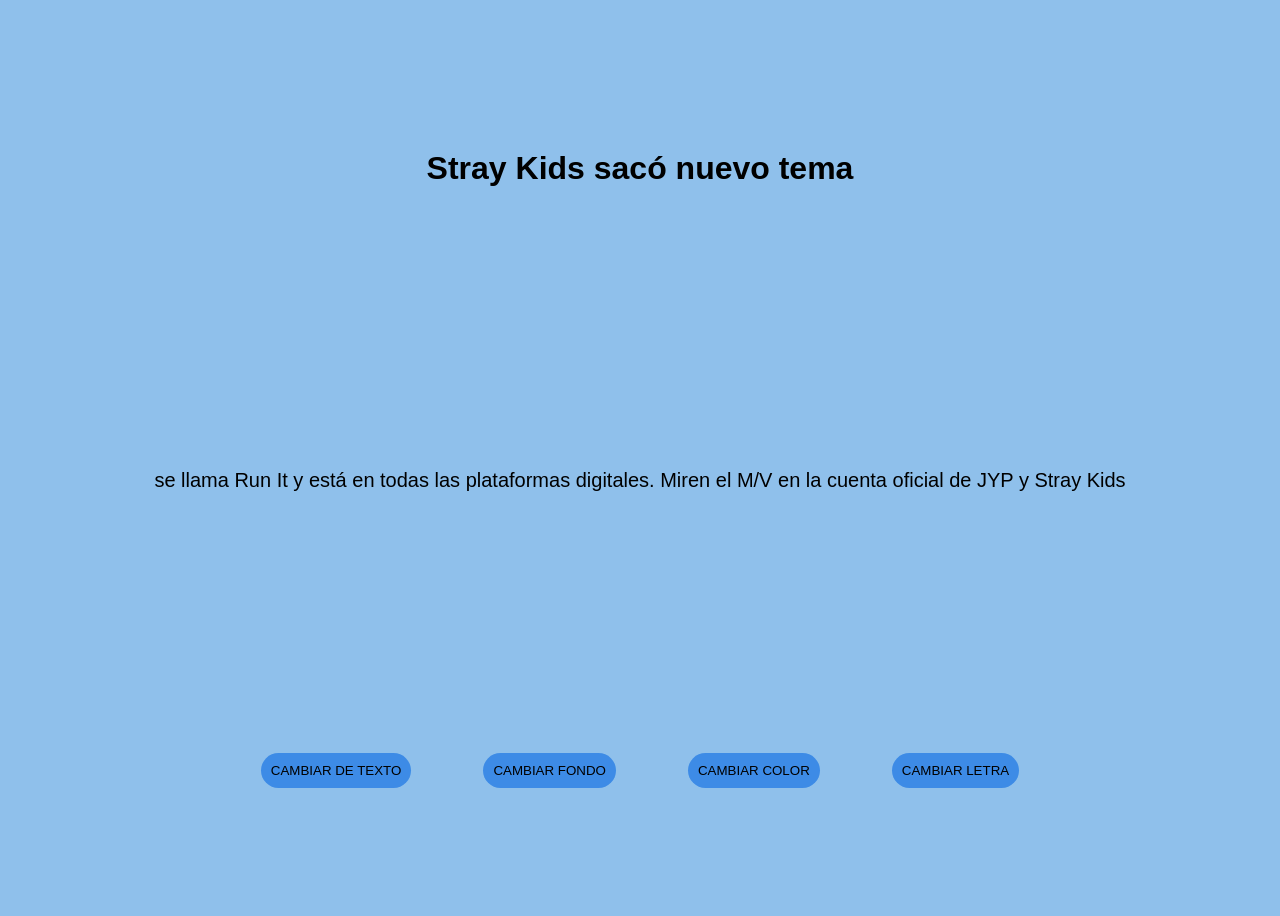
<file: práctica/index.html>
<!DOCTYPE html>
<html lang="en">
<head>
    <meta charset="UTF-8">
    <meta name="viewport" content="width=device-width, initial-scale=1.0">
    <title>Document</title>
    <link rel="stylesheet" href="style.css">
</head>
<body>
    <h1>Stray Kids sacó nuevo tema</h1>
    <p id="p1">se llama Run It y está en todas las plataformas digitales. Miren el M/V en la cuenta oficial de JYP y Stray Kids</p>
    <div>
        <button id="b1">CAMBIAR DE TEXTO</button>
        <button id="b2"> CAMBIAR FONDO</button>
        <button id="b3">CAMBIAR COLOR</button>
        <button id="b4">CAMBIAR LETRA</button>
    </div>

</body>
<script src="app.js"></script>
</html>
</file>
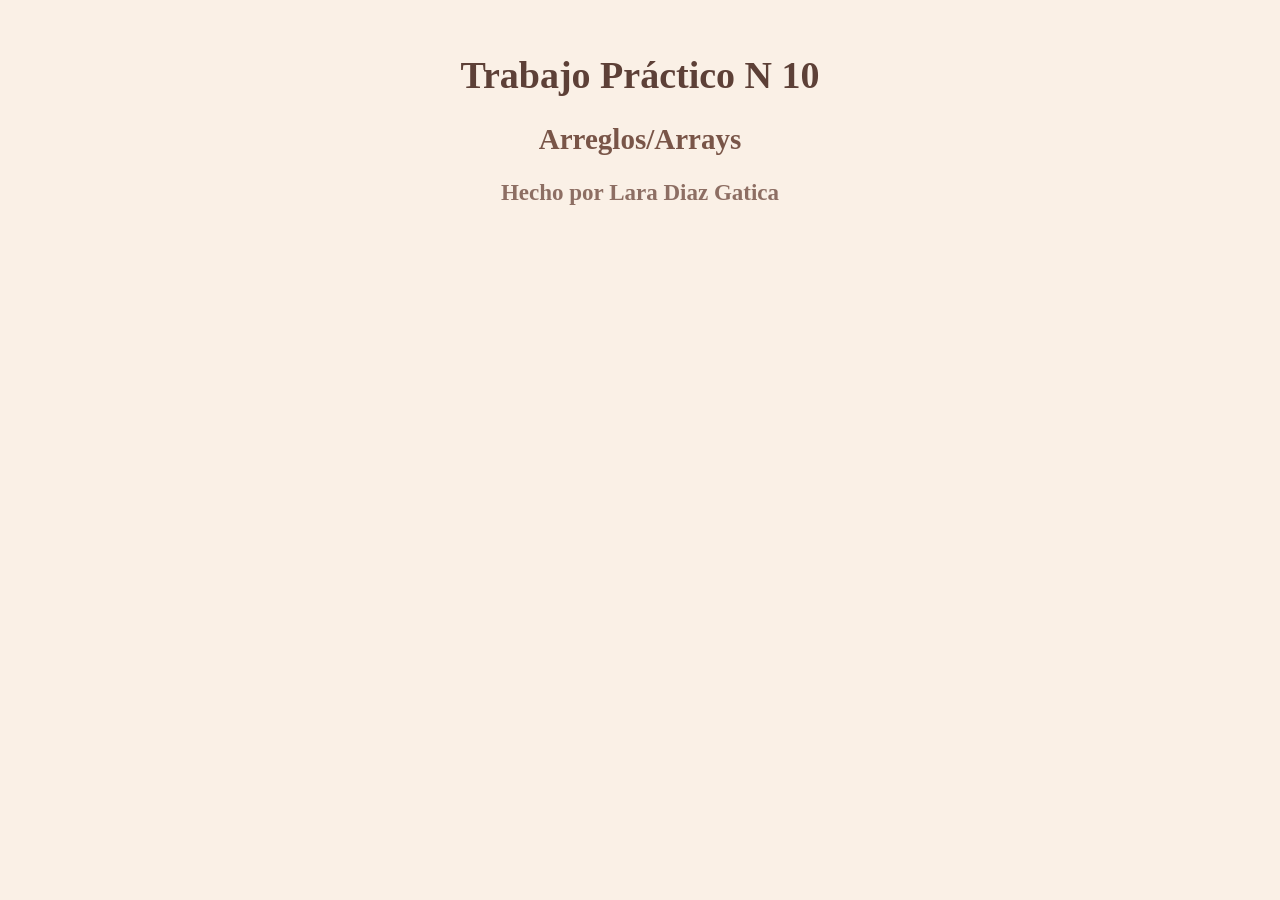
<file: TP10/index.html>
<!DOCTYPE html>
<html lang="en">
<head>
    <meta charset="UTF-8">
    <meta name="viewport" content="width=device-width, initial-scale=1.0">
    <title>Document</title>
    <link rel="stylesheet" href="style.css">
</head>
<body>
  <h1>Trabajo Práctico N 10</h1>
  <h2>Arreglos/Arrays</h2>
  <h3>Hecho por Lara Diaz Gatica</h3>
</body>
<script src="app.js"></script>
</html>
</file>
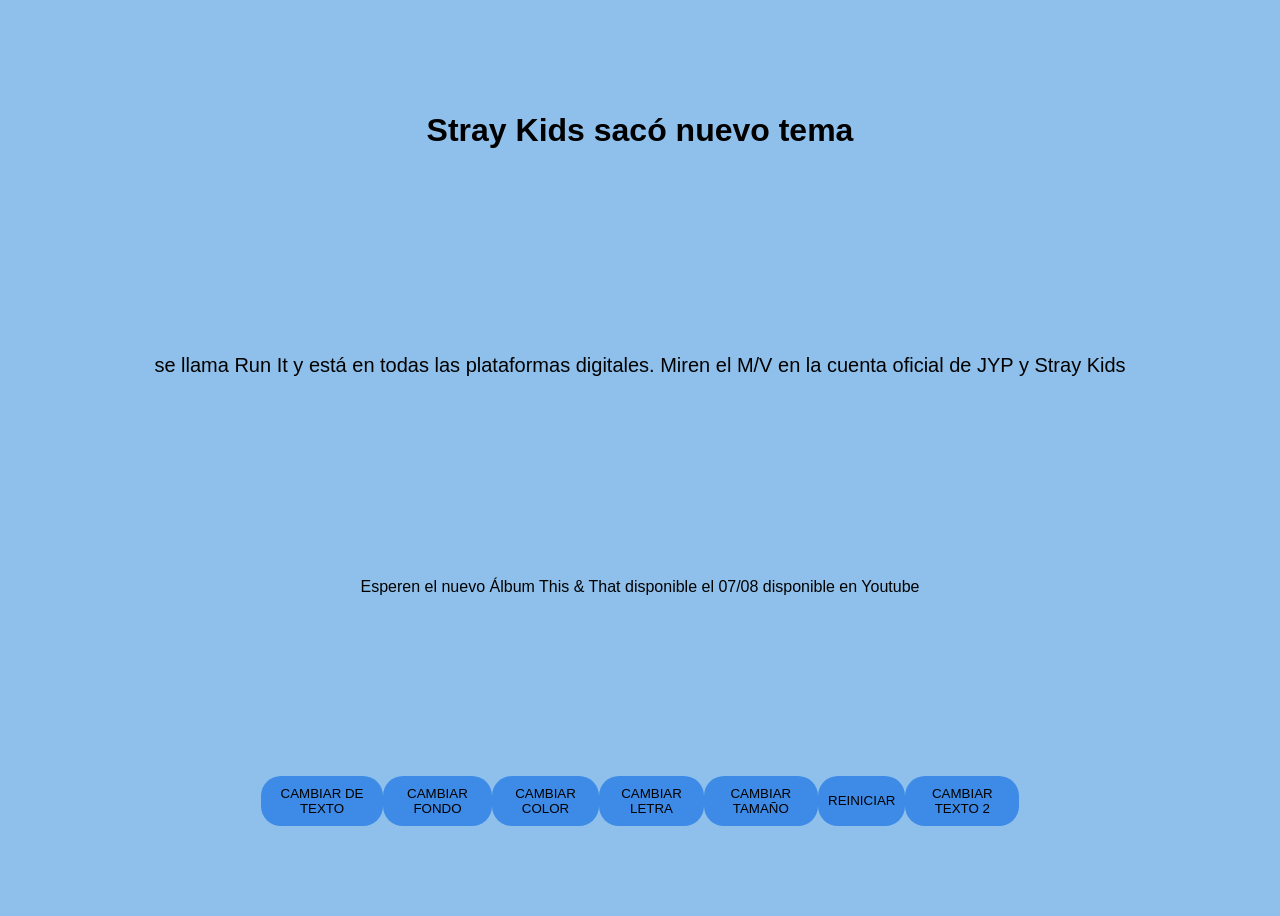
<file: TP6/index.html>
<!DOCTYPE html>
<html lang="en">
<head>
    <meta charset="UTF-8">
    <meta name="viewport" content="width=device-width, initial-scale=1.0">
    <title>Document</title>
    <link rel="stylesheet" href="style.css">
</head>
<body>
    <h1>Stray Kids sacó nuevo tema</h1>
    <p id="p1">se llama Run It y está en todas las plataformas digitales. Miren el M/V en la cuenta oficial de JYP y Stray Kids</p>
    <p id="p2">Esperen el nuevo Álbum This & That disponible el 07/08 disponible en Youtube</p>
    <div>
        <button id="b1">CAMBIAR DE TEXTO</button>
        <button id="b2"> CAMBIAR FONDO</button>
        <button id="b3">CAMBIAR COLOR</button>
        <button id="b4">CAMBIAR LETRA</button>
        <button id="b5">CAMBIAR TAMAÑO</button>
        <button id="b6">REINICIAR</button>
        <button id="b7">CAMBIAR TEXTO 2</button>
    
    </div>

</body>
<script src="app.js"></script>
</html>
</file>
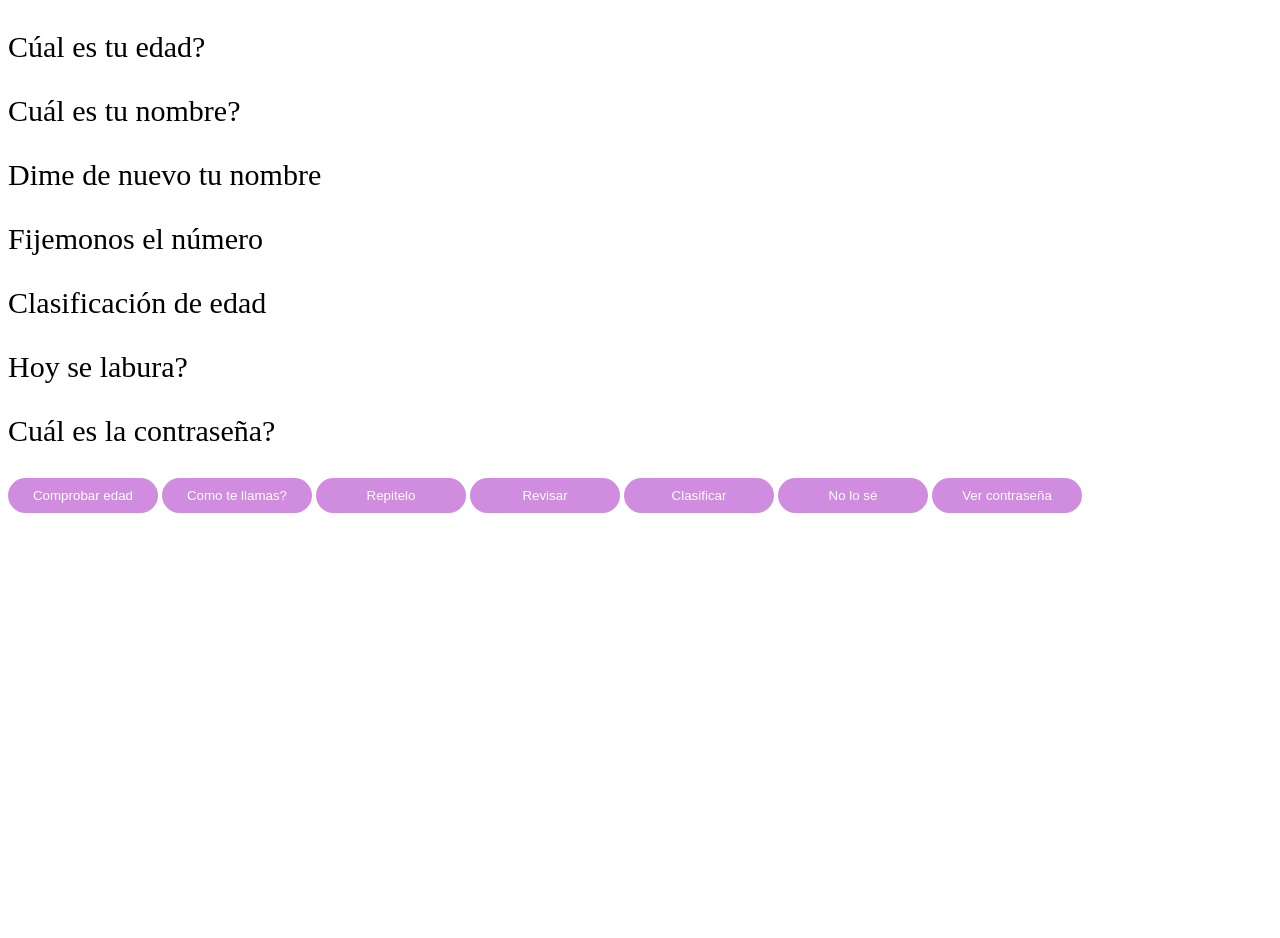
<file: TP7/index.html>
<!DOCTYPE html>
<html lang="en">
<head>
    <meta charset="UTF-8">
    <meta name="viewport" content="width=device-width, initial-scale=1.0">
    <title>Document</title>
    <link rel="stylesheet" href="style.css">
</head>
<body>
<div id="parrafos">
    <p id="p1">Cúal es tu edad?</p>
    <p id="p2">Cuál es tu nombre?</p>
    <p id="p3">Dime de nuevo tu nombre</p>
    <p id="p4">Fijemonos el número</p>
    <p id="p5">Clasificación de edad</p>
    <p id="p6">Hoy se labura?</p>
    <p id ="p7">Cuál es la contraseña?</p>
</div>
<div id="botones">
<button id="b1">Comprobar edad</button>
<button id="b2">Como te llamas?</button>
<button id="b3">Repitelo</button>
<button id="b4">Revisar</button>
<button id="b5">Clasificar</button>
<button id="b6">No lo sé</button>
<button id="b7">Ver contraseña</button>
</div>





</body>
<script src="app.js"></script>
</html>
</file>
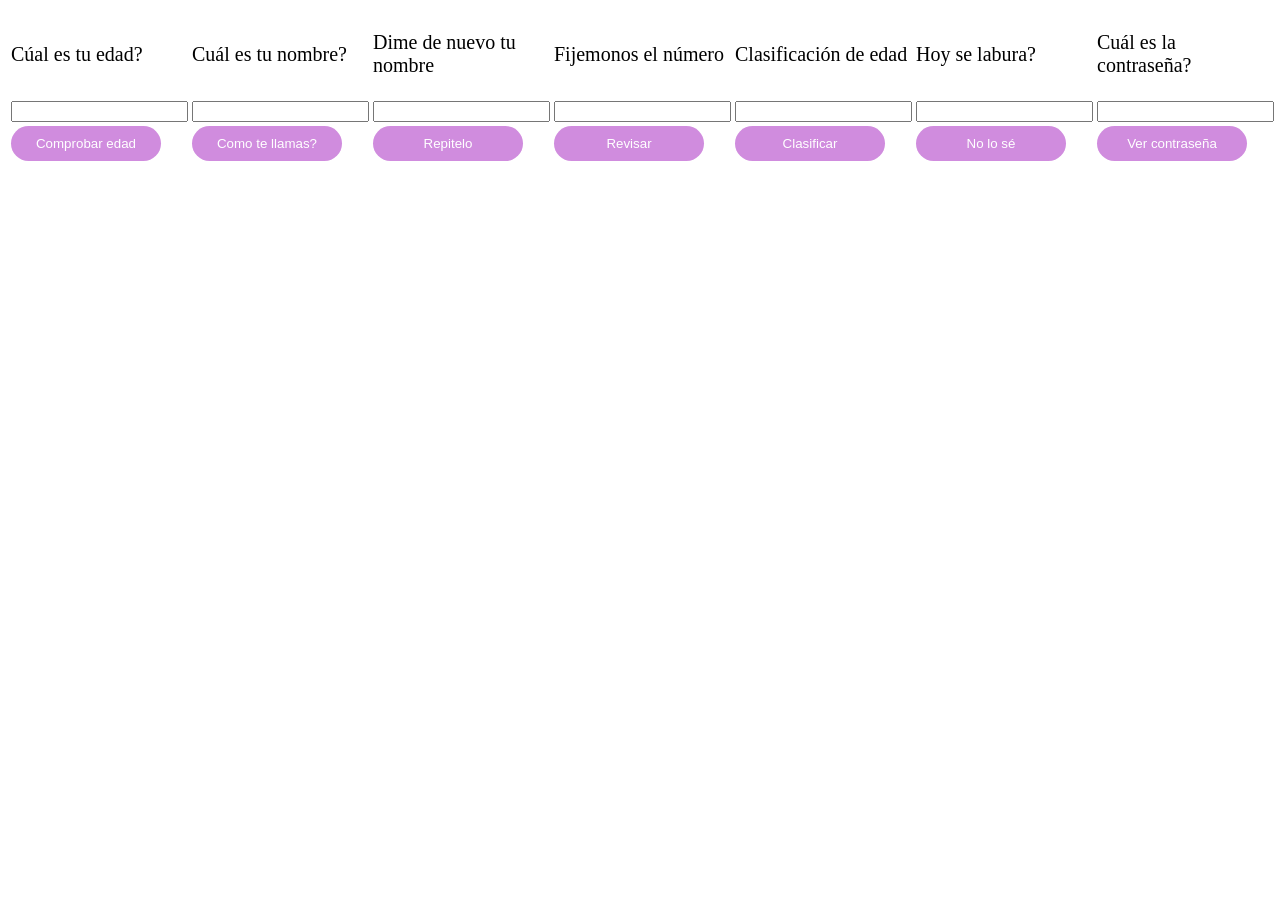
<file: TP8/index.html>
<!DOCTYPE html>
<html lang="en">
<head>
    <meta charset="UTF-8">
    <meta http-equiv="X-UA-Compatible" content="IE=edge">
    <meta name="viewport" content="width=device-width, initial-scale=1.0">
    <link rel="stylesheet" href="style.css">
    <title>Document</title>
</head>
<body>
 
    <table>
        <tr>
            <td><p id="p1">Cúal es tu edad?</p></td>
            <td><p id="p2">Cuál es tu nombre?</p></td>
            <td><p id="p3">Dime de nuevo tu nombre</p></td>
            <td><p id="p4">Fijemonos el número</p></td>
            <td><p id="p5">Clasificación de edad</p></td>
            <td><p id="p6">Hoy se labura?</p></td>
            <td><p id ="p7">Cuál es la contraseña?</p></td>
        </tr>
        <tr>
            <td><input type="text" name="" id="in1"></td>
            <td><input type="text" name="" id="in2"></td>
            <td><input type="text" name="" id="in3"></td>
            <td><input type="text" name="" id="in4"></td>
            <td><input type="text" name="" id="in5"></td>
            <td><input type="text" name="" id="in6"></td>
            <td><input type="text" name="" id="in7"></td>
        </tr>
        <tr>
            <td><button id="b1">Comprobar edad</button></td>
            <td><button id="b2">Como te llamas?</button></td>
            <td><button id="b3">Repitelo</button></td>
            <td><button id="b4">Revisar</button></td>
            <td><button id="b5">Clasificar</button></td>
            <td><button id="b6">No lo sé</button></td>
            <td><button id="b7">Ver contraseña</button></td>
        </tr>
    </table>
</body>
<script src="app.js"></script>
</html>
</file>
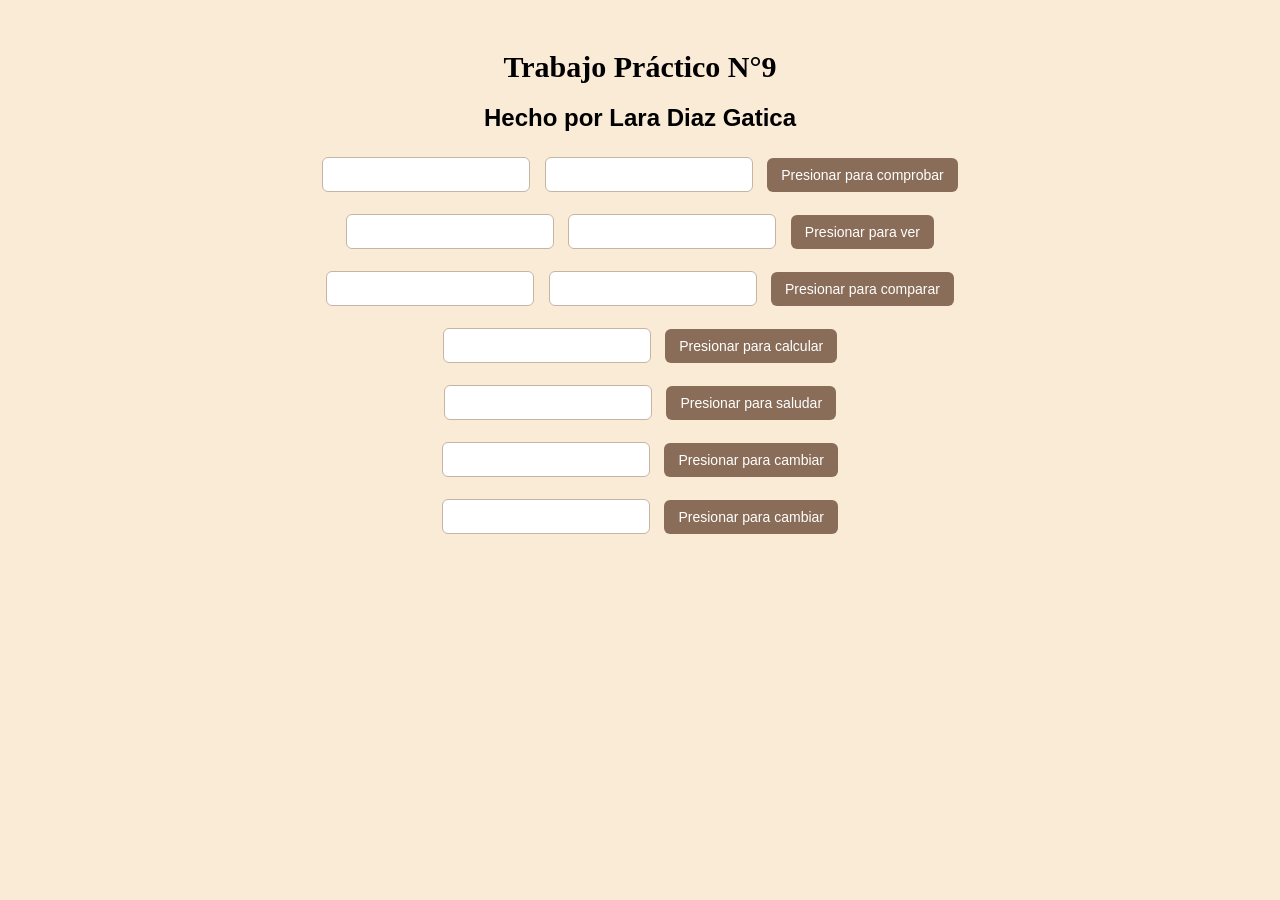
<file: TP9/index.html>
<!DOCTYPE html>
<html lang="en">
<head>
    <meta charset="UTF-8">
    <meta name="viewport" content="width=device-width, initial-scale=1.0">
    <title>Document</title>
    <link rel="stylesheet" href="style.css">
</head>
<body>

<h1>Trabajo Práctico N°9</h1>
<h2>Hecho por Lara Diaz Gatica</h2>

    <input type="text" id="input1">
    <input type="text" id="input2">
    <button id="boton1">Presionar para comprobar</button>
    <p id="p1"></p>
    
<input type="number" id="input3">
<input type="number" id="input4">
<button id="boton2">Presionar para ver</button>
<p id="p2"></p>

 <input type="number" id="input5">
<input type="number" id="input6">
<button id="boton3">Presionar para comparar</button>
<p id="p3"></p>


<input type="number" id="input7">
<button id="boton4">Presionar para calcular</button>
<p id="p4"></p>

 <input type="text" id="input8">
<button id="boton5">Presionar para saludar</button>
<p id="p5"></p>

 <input type="text" id="input9">
<button id="boton6">Presionar para cambiar</button>
<p id="p6"></p>

<input type="text" id="input10">
<button id="boton7">Presionar para cambiar</button>
<p id="p7"></p>


</body>
<script src="app.js"></script>
</html>
</file>
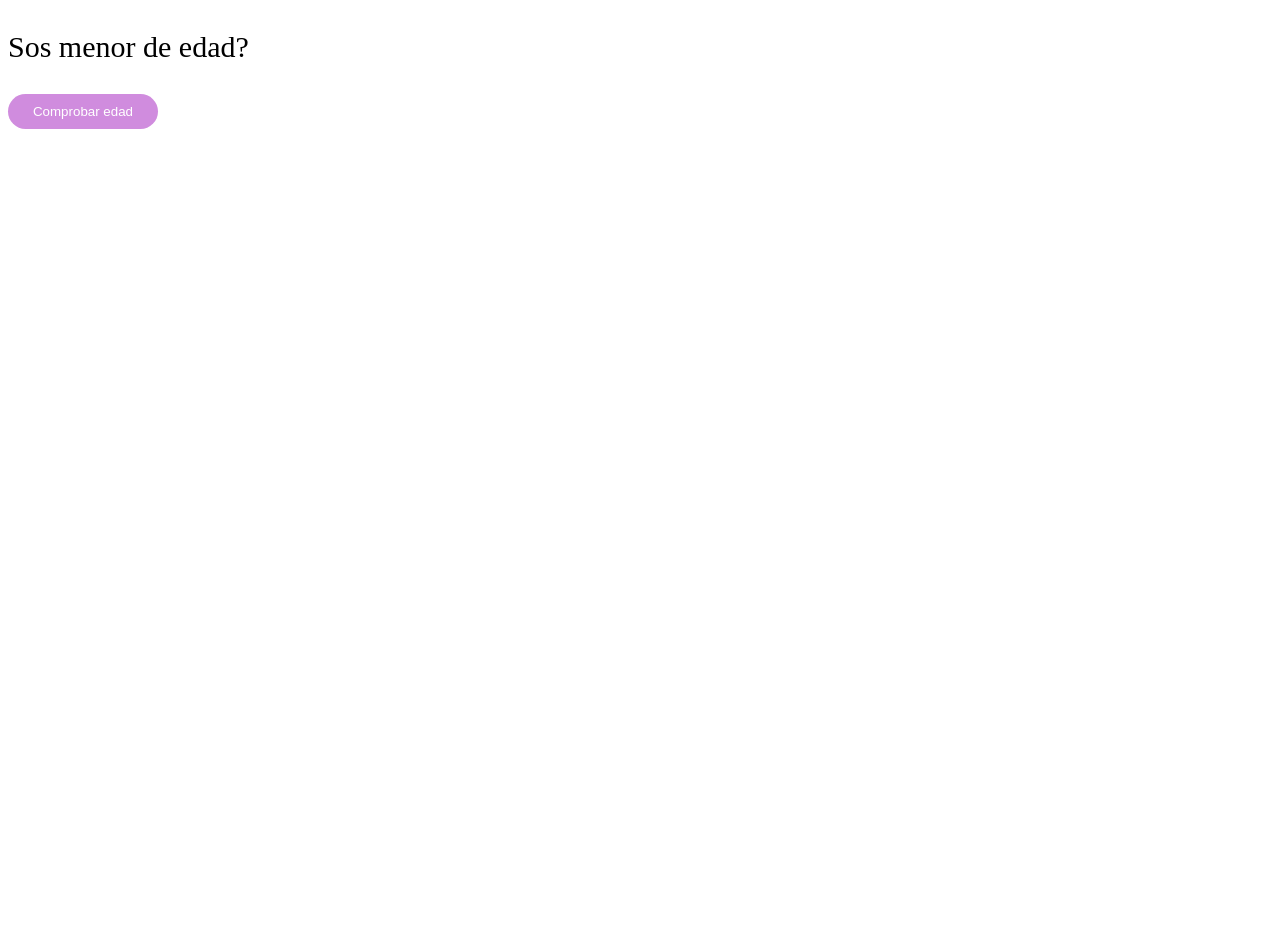
<file: TP7/inde.html>
<!DOCTYPE html>
<html lang="en">
<head>
    <meta charset="UTF-8">
    <meta name="viewport" content="width=device-width, initial-scale=1.0">
    <title>Document</title>
    <link rel="stylesheet" href="style.css">
</head>
<body>
<div id="parrafos">
    <p id="p1">Sos menor de edad?</p>
</div>
<div id="botones">
<button id="b1">Comprobar edad</button>
</div>
</body>
<script src="app.js"></script>
</html>
</file>
<file: práctica/style.css>
body{
    background-color: rgb(143, 192, 235);
    color: black;
    font-family: Arial, Helvetica, sans-serif;
    display: flex;
    align-items: center;
    justify-content: space-around;
    height: 100vh;
    flex-direction: column;
    
}
div{
    display: flex;
    justify-content: space-between;
    width: 60%;
}
    #p1{
    font-size: 20px;
    color: rgb(0, 0, 0);
}
#b1{
    background-color: rgb(61, 139, 230);
    color: black;
    padding: 10px;
    border: none;
    border-radius: 20px;
}
#b2{
    background-color:rgb(61, 139, 230);
    color: black;
    padding: 10px;
    border: none;
    border-radius: 20px;
}
#b3{
    background-color: rgb(61, 139, 230);
    color: black;
    padding: 10px;
    border: none;
    border-radius: 20px;
}
#b4{
    background-color:rgb(61, 139, 230);
    color: black;
    padding: 10px;
    border: none;
    border-radius: 20px;
}
#b1:hover{
    background-color: rgb(86, 165, 255);
    transform: scale(1.2);
}
#b2:hover{
    background-color: rgb(86, 165, 255);
    transform: scale(1.2);
}
#b3:hover{
    background-color: rgb(86, 165, 255);
    transform: scale(1.2);
}
#b4:hover{
    background-color: rgb(86, 165, 255);
    transform: scale(1.2);
}
</file>
<file: TP10/style.css>
body {
    background-color: #FAF0E6;
    color: #3E2723;
    text-align: center;
    padding: 20px;
}

h1 {
    color: #5D4037;
    font-family: Georgia, serif;
    font-size: 38px;
}

h2 {
    color: #795548;
    font-family: "Palatino Linotype", serif;
    font-size: 29px;
}

h3 {
    color: #8D6E63;
    font-family: Georgia, serif;
    font-size: 23px;
}
</file>
<file: TP6/style.css>
body{
    background-color: rgb(143, 192, 235);
    color: black;
    font-family: Arial, Helvetica, sans-serif;
    display: flex;
    align-items: center;
    justify-content: space-around;
    height: 100vh;
    flex-direction: column;
    
}
div{
    display: flex;
    justify-content: space-between;
    width: 60%;
}
    #p1{
    font-size: 20px;
    color: rgb(0, 0, 0);
}
#b1{
    background-color: rgb(61, 139, 230);
    color: black;
    padding: 10px;
    border: none;
    border-radius: 20px;
}
#b2{
    background-color:rgb(61, 139, 230);
    color: black;
    padding: 10px;
    border: none;
    border-radius: 20px;
}
#b3{
    background-color: rgb(61, 139, 230);
    color: black;
    padding: 10px;
    border: none;
    border-radius: 20px;
}
#b4{
    background-color:rgb(61, 139, 230);
    color: black;
    padding: 10px;
    border: none;
    border-radius: 20px;
}
#b5{
    background-color:rgb(61, 139, 230);
    color: black;
    padding: 10px;
    border: none;
    border-radius: 20px;
}
#b6{
    background-color:rgb(61, 139, 230);
    color: black;
    padding: 10px;
    border: none;
    border-radius: 20px;
}
#b7{
    background-color:rgb(61, 139, 230);
    color: black;
    padding: 10px;
    border: none;
    border-radius: 20px;
}
#b1:hover{
    background-color: rgb(86, 165, 255);
    transform: scale(1.2);
}
#b2:hover{
    background-color: rgb(86, 165, 255);
    transform: scale(1.2);
}
#b3:hover{
    background-color: rgb(86, 165, 255);
    transform: scale(1.2);
}
#b4:hover{
    background-color: rgb(86, 165, 255);
    transform: scale(1.2);
}
#b5:hover{
    background-color: rgb(86, 165, 255);
    transform: scale(1.2);
}
#b6:hover{
    background-color: rgb(86, 165, 255);
    transform: scale(1.2);
}
#b7:hover{
    background-color: rgb(86, 165, 255);
    transform: scale(1.2);
}
</file>
<file: TP7/style.css>
body{
    height: 100vh;
   
}
p{
    font-size: 30px;
    color:black;
}

#b1{
    background-color: rgb(208, 140, 222);
    color: rgb(255, 255, 255);
    padding: 10px;
    border: none;
    border-radius: 20px;
    width: 150px;
}
#b2{
    background-color: rgb(208, 140, 222);
    color: rgb(255, 255, 255);
    padding: 10px;
    border: none;
    border-radius: 20px;
    width: 150px;
}
#b3{
    background-color: rgb(208, 140, 222);
    color: rgb(255, 255, 255);
    padding: 10px;
    border: none;
    border-radius: 20px;
    width: 150px;
}
#b4{
    background-color: rgb(208, 140, 222);
    color: rgb(255, 255, 255);
    padding: 10px;
    border: none;
    border-radius: 20px;
    width: 150px;
}
#b5{
    background-color: rgb(208, 140, 222);
    color: rgb(255, 255, 255);
    padding: 10px;
    border: none;
    border-radius: 20px;
    width: 150px;
}
#b6{
    background-color: rgb(208, 140, 222);
    color: rgb(255, 255, 255);
    padding: 10px;
    border: none;
    border-radius: 20px;
    width: 150px;
}
#b7{
    background-color: rgb(208, 140, 222);
    color: rgb(255, 255, 255);
    padding: 10px;
    border: none;
    border-radius: 20px;
    width: 150px;
}

#b1:hover{
    background-color: rgb(227, 174, 238);
    transform: scale(1.2)
}
#b2:hover{
    background-color: rgb(227, 174, 238);
    transform: scale(1.2)
}
#b3:hover{
    background-color: rgb(227, 174, 238);
    transform: scale(1.2)
}
#b4:hover{
    background-color: rgb(227, 174, 238);
    transform: scale(1.2)
}
#b5:hover{
    background-color: rgb(227, 174, 238);
    transform: scale(1.2)
}
#b6:hover{
    background-color: rgb(227, 174, 238);
    transform: scale(1.2)
}
#b7:hover{
    background-color: rgb(227, 174, 238);
    transform: scale(1.2)
}
</file>
<file: TP8/style.css>
body{
    height: 100vh;
   
}
p{
    font-size: 20px;
    color:black;
}

#b1{
    background-color: rgb(208, 140, 222);
    color: rgb(255, 255, 255);
    padding: 10px;
    border: none;
    border-radius: 20px;
    width: 150px;
}
#b2{
    background-color: rgb(208, 140, 222);
    color: rgb(255, 255, 255);
    padding: 10px;
    border: none;
    border-radius: 20px;
    width: 150px;
}
#b3{
    background-color: rgb(208, 140, 222);
    color: rgb(255, 255, 255);
    padding: 10px;
    border: none;
    border-radius: 20px;
    width: 150px;
}
#b4{
    background-color: rgb(208, 140, 222);
    color: rgb(255, 255, 255);
    padding: 10px;
    border: none;
    border-radius: 20px;
    width: 150px;
}
#b5{
    background-color: rgb(208, 140, 222);
    color: rgb(255, 255, 255);
    padding: 10px;
    border: none;
    border-radius: 20px;
    width: 150px;
}
#b6{
    background-color: rgb(208, 140, 222);
    color: rgb(255, 255, 255);
    padding: 10px;
    border: none;
    border-radius: 20px;
    width: 150px;
}
#b7{
    background-color: rgb(208, 140, 222);
    color: rgb(255, 255, 255);
    padding: 10px;
    border: none;
    border-radius: 20px;
    width: 150px;
}

#b1:hover{
    background-color: rgb(227, 174, 238);
    transform: scale(1.2)
}
#b2:hover{
    background-color: rgb(227, 174, 238);
    transform: scale(1.2)
}
#b3:hover{
    background-color: rgb(227, 174, 238);
    transform: scale(1.2)
}
#b4:hover{
    background-color: rgb(227, 174, 238);
    transform: scale(1.2)
}
#b5:hover{
    background-color: rgb(227, 174, 238);
    transform: scale(1.2)
}
#b6:hover{
    background-color: rgb(227, 174, 238);
    transform: scale(1.2)
}
#b7:hover{
    background-color: rgb(227, 174, 238);
    transform: scale(1.2)
    
}
</file>
<file: TP9/style.css>
body {
   background-color: antiquewhite;
    color: black;
    font-family: Arial, sans-serif;
    text-align: center;
    padding: 30px;
}

input {
    padding: 8px;
    margin: 5px;
    border: 1px solid #c5b5a5;
    border-radius: 6px;
    font-size: 15px;
}

button {
    padding: 9px 14px;
    margin: 5px;
    background-color: #8a6d58;
    color: white;
    border: none;
    border-radius: 6px;
    font-size: 14px;
}

button:hover {
    background-color: #6f5543;
}

p {
    font-size: 25px;
    margin: 12px;
    font-family: 'Times New Roman', Times, serif;
}

h1{
    font-size: 30px;
    margin: 12px;
    font-family: 'Times New Roman', Times, serif;
}
</file>
